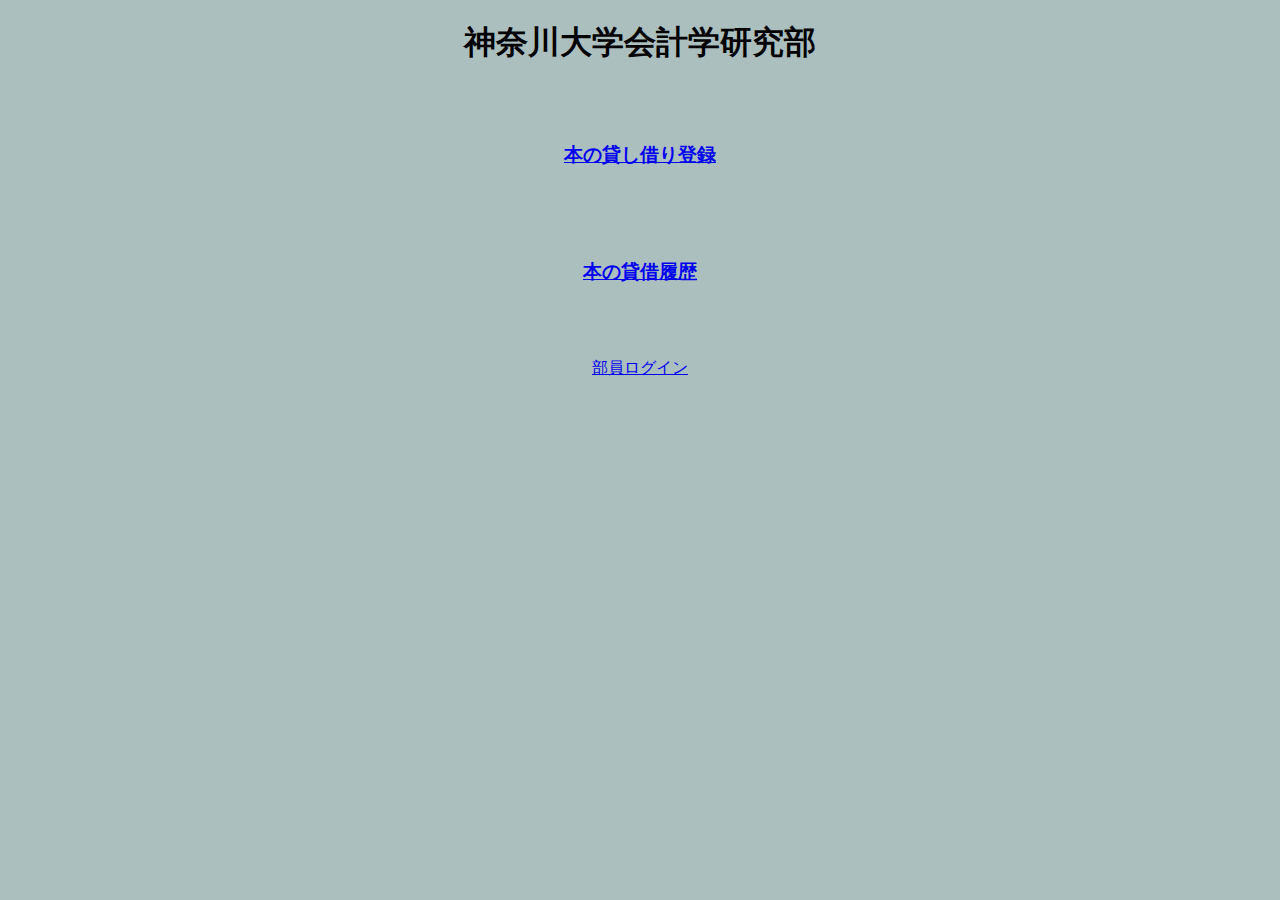
<file: index.html>
<!DOCTYPE html>
<html lang="en">
<head>
  <meta charset="UTF-8">
  <meta name="viewport" content="width=device-width, initial-scale=1.0">
  <title>神奈川大学会計学研究部</title>
  <link rel="stylesheet" href="css/style.css">
  
</head>
<body>
  <h1 class="header-jindai-kaikenbu">神奈川大学会計学研究部</h1>

  <br><br>
  <h3>
    <a href="rent-return.html">本の貸し借り登録</a>
    <!-- <a href="https://next-jinkaiken.vercel.app/bookRecords">本の貸し借り登録</a> -->
    
  </h3>
  <br><br><br>
  <h3>
    <!-- <a href="/record-table.html">部内の本の貸借履歴</a> -->
    <a href="https://next-jinkaiken.vercel.app/admin/access-history?tab=admin">本の貸借履歴</a>

  </h3>
  <br><br><br>

  <a href="login.html">部員ログイン</a>
</body>
</html>
</file>
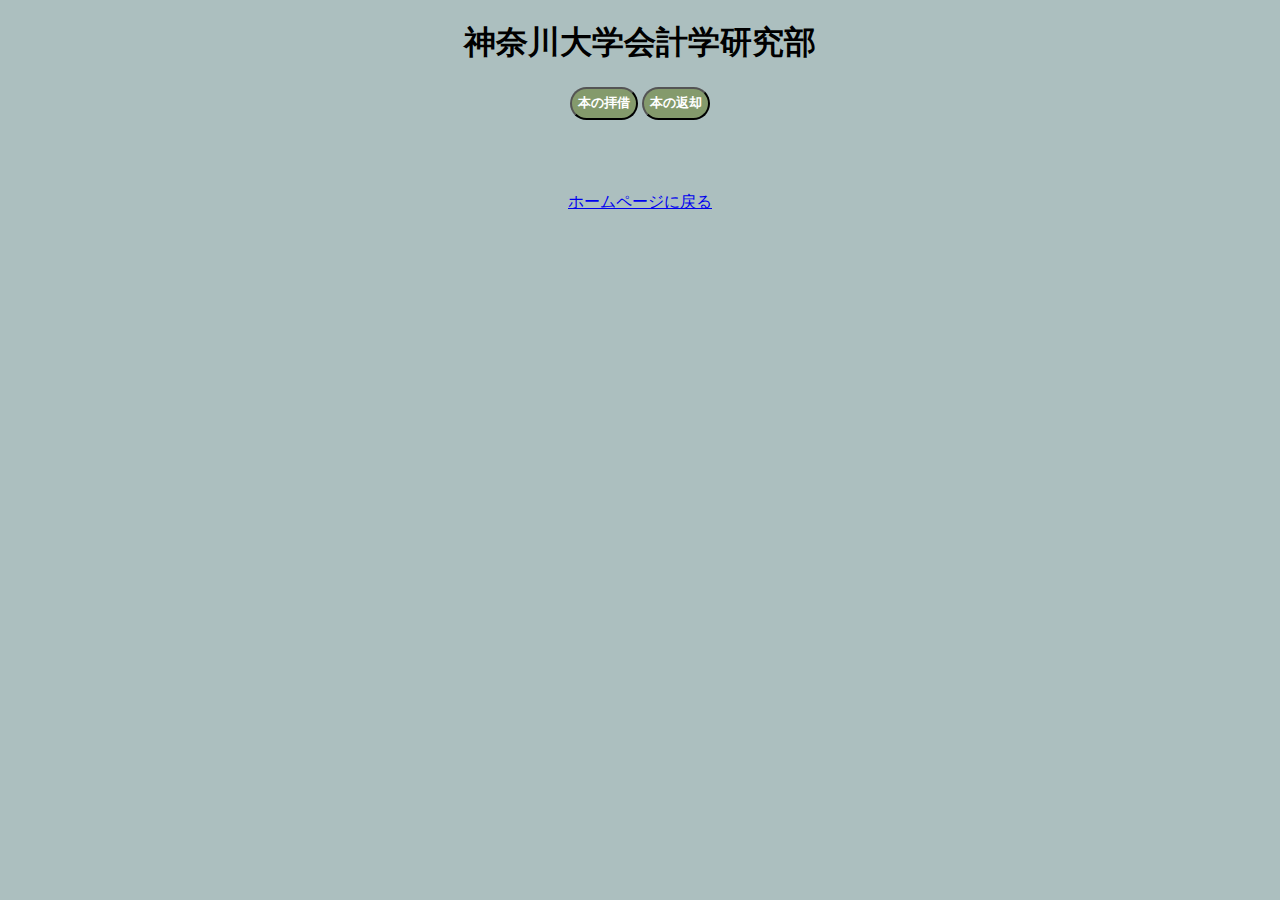
<file: book.html>
<!DOCTYPE html>
<html lang="en">
<head>
  <meta charset="UTF-8">
  <meta name="viewport" content="width=device-width, initial-scale=1.0">
  <title>神奈川大学会計学研究部</title>
  <link rel="stylesheet" href="css/style.css">
  
</head>
<body>
  <h1>神奈川大学会計学研究部</h1>
  <div class="js-rent-return-button">
  </div>
  <div class="generate">

  </div>

  <br><br><br><br>
  <footer>
    <a href="index.html">ホームページに戻る</a>
  </footer>

  <script src="/js/rent-book.js"></script>



</body>
</html>
</file>
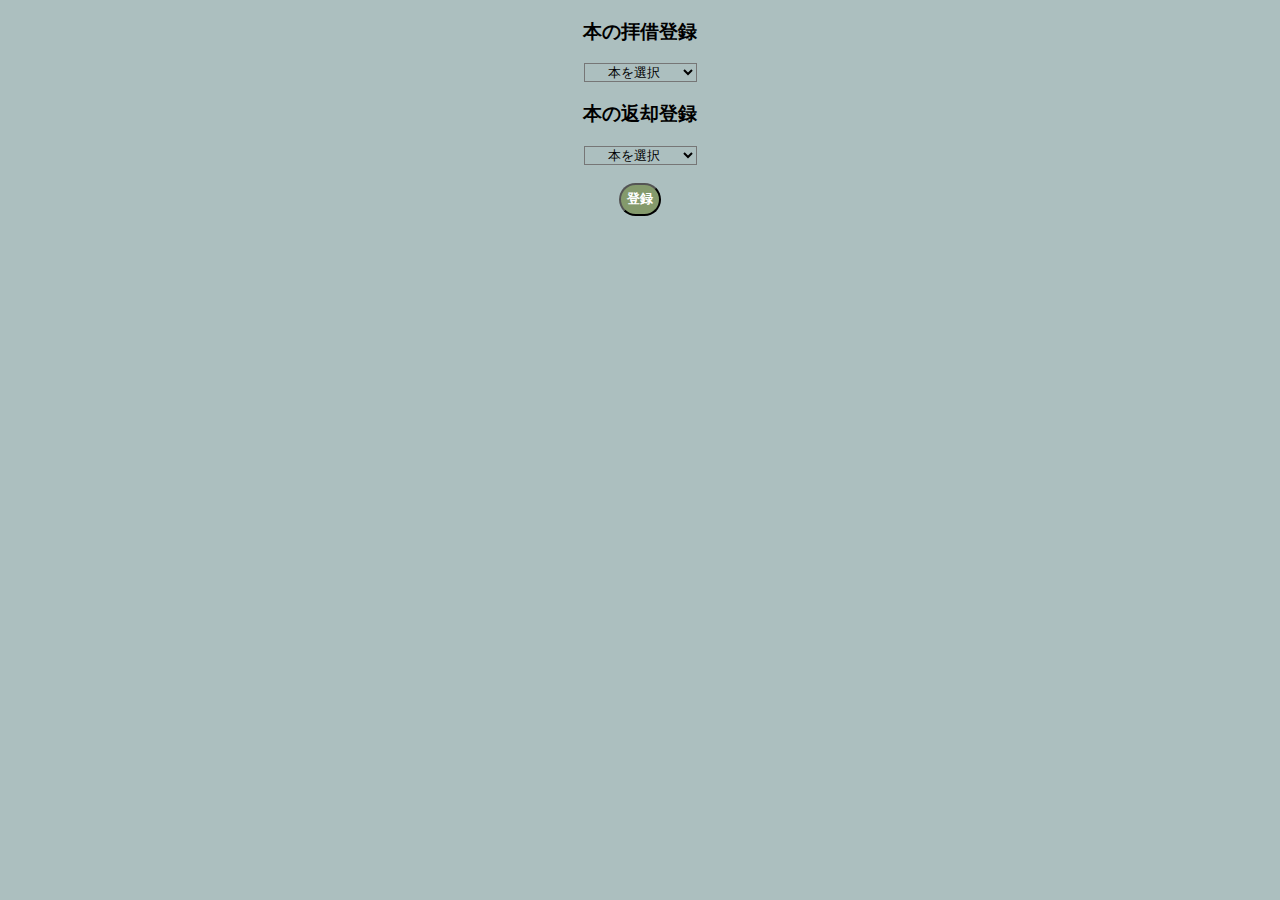
<file: kasidasi.html>
<!DOCTYPE html>
<html lang="en">
  <head>
    <meta charset="UTF-8" />
    <meta name="viewport" content="width=device-width, initial-scale=1.0" />
    <title>本の貸出</title>
    <link rel="stylesheet" href="css/style.css">
  </head>
  <body>
    <h3>本の拝借登録</h3>
    <select name="kariru-hon" id="kariru-hon">
      <option value="null" selected>本を選択</option>
      <option value="ahon">簿記一級参考書</option>
    </select>
    <h3>本の返却登録</h3>
    <select name="kaesu-hon" id="kaesu-hon">
      <option value="ahon">簿記一級参考書</option>
      <option value="null" selected>本を選択</option>
    </select>
    <br><br>
    <button>登録</button>
  </body>
</html>
</file>
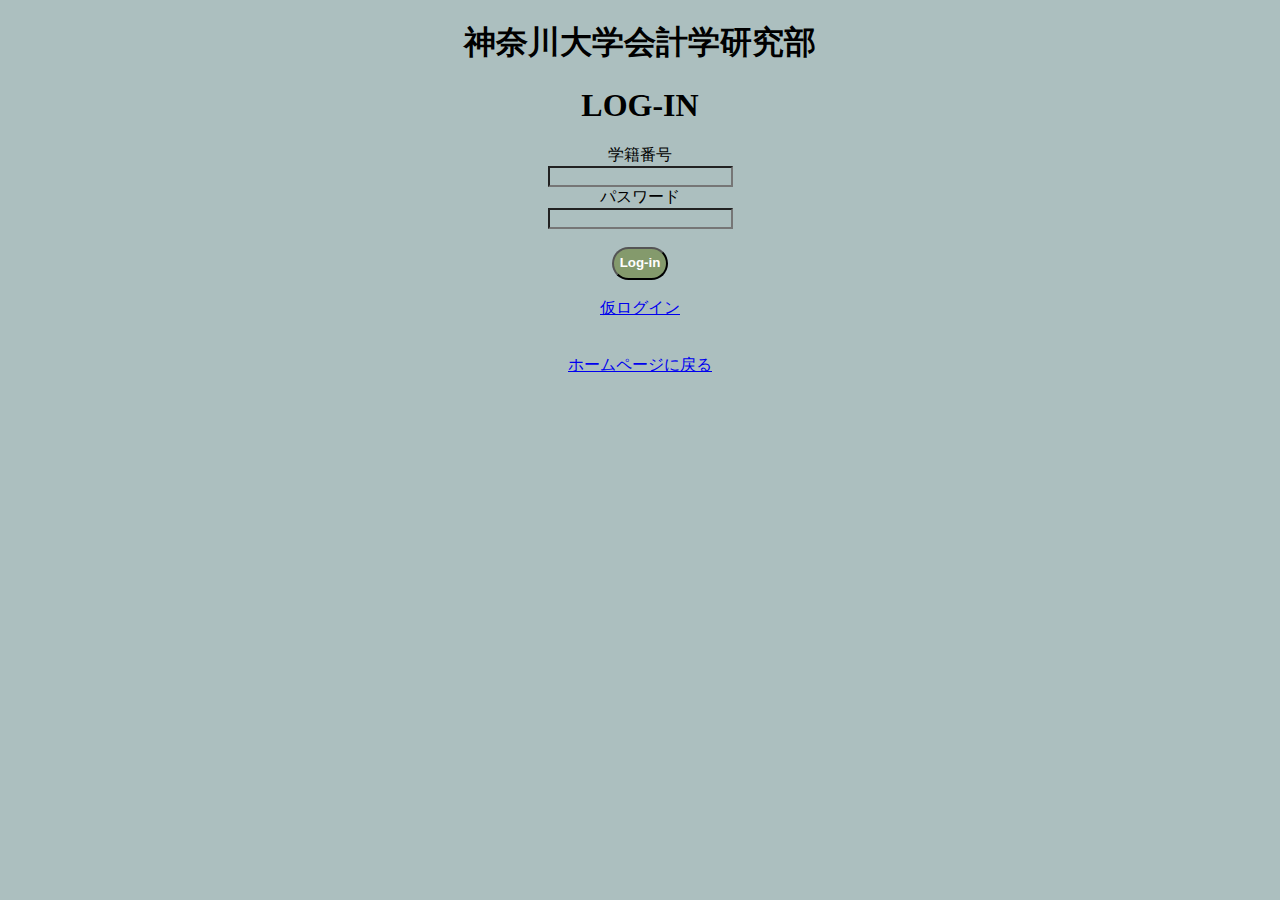
<file: login.html>
<!DOCTYPE html>
<html lang="en">
  <head>
    <meta charset="UTF-8" />
    <meta name="viewport" content="width=device-width, initial-scale=1.0" />
    <title>会計部ログイン</title>
    <link rel="stylesheet" href="css/style.css">
  </head>
  <body>
    <div class="login-html">
      
    </div>
    <a href="rent-book.html">仮ログイン</a>

    <br><br><br>
    <footer>
      <a href="index.html">ホームページに戻る</a>
    </footer>

    
    <script src="js/login.js"></script>
  </body>
</html>
</file>
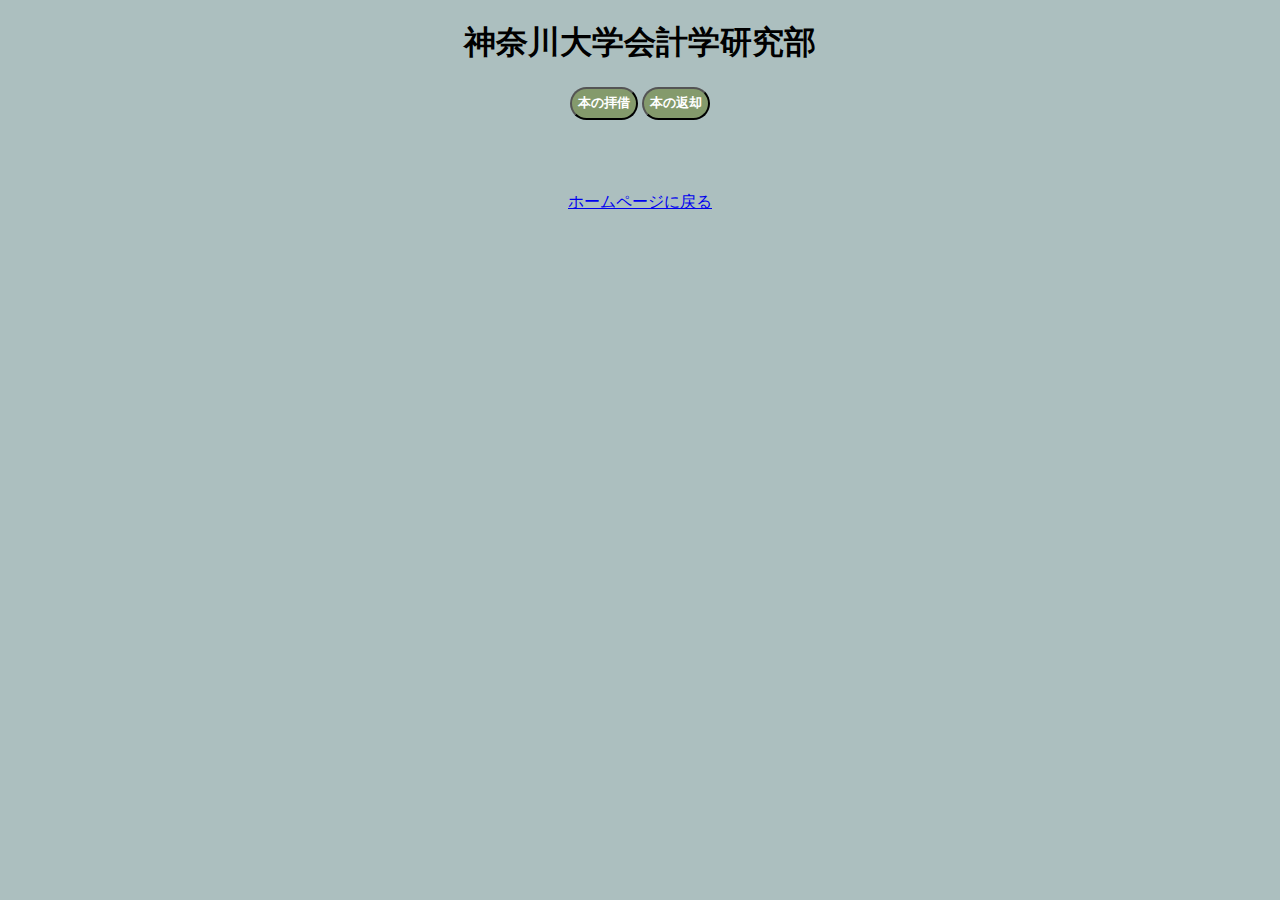
<file: rent-book.html>
<!DOCTYPE html>
<html lang="en">
<head>
  <meta charset="UTF-8">
  <meta name="viewport" content="width=device-width, initial-scale=1.0">
  <title>神奈川大学会計学研究部</title>
  <link rel="stylesheet" href="css/style.css">
  
</head>
<body>
  <h1>神奈川大学会計学研究部</h1>
  <div class="js-rent-return-button">
  </div>
  <div class="generate"></div>

  <br><br><br><br>
  <footer>
    <a href="index.html">ホームページに戻る</a>
  </footer>

  <script src="/js/rent-book.js"></script>
</body>
</html>
</file>
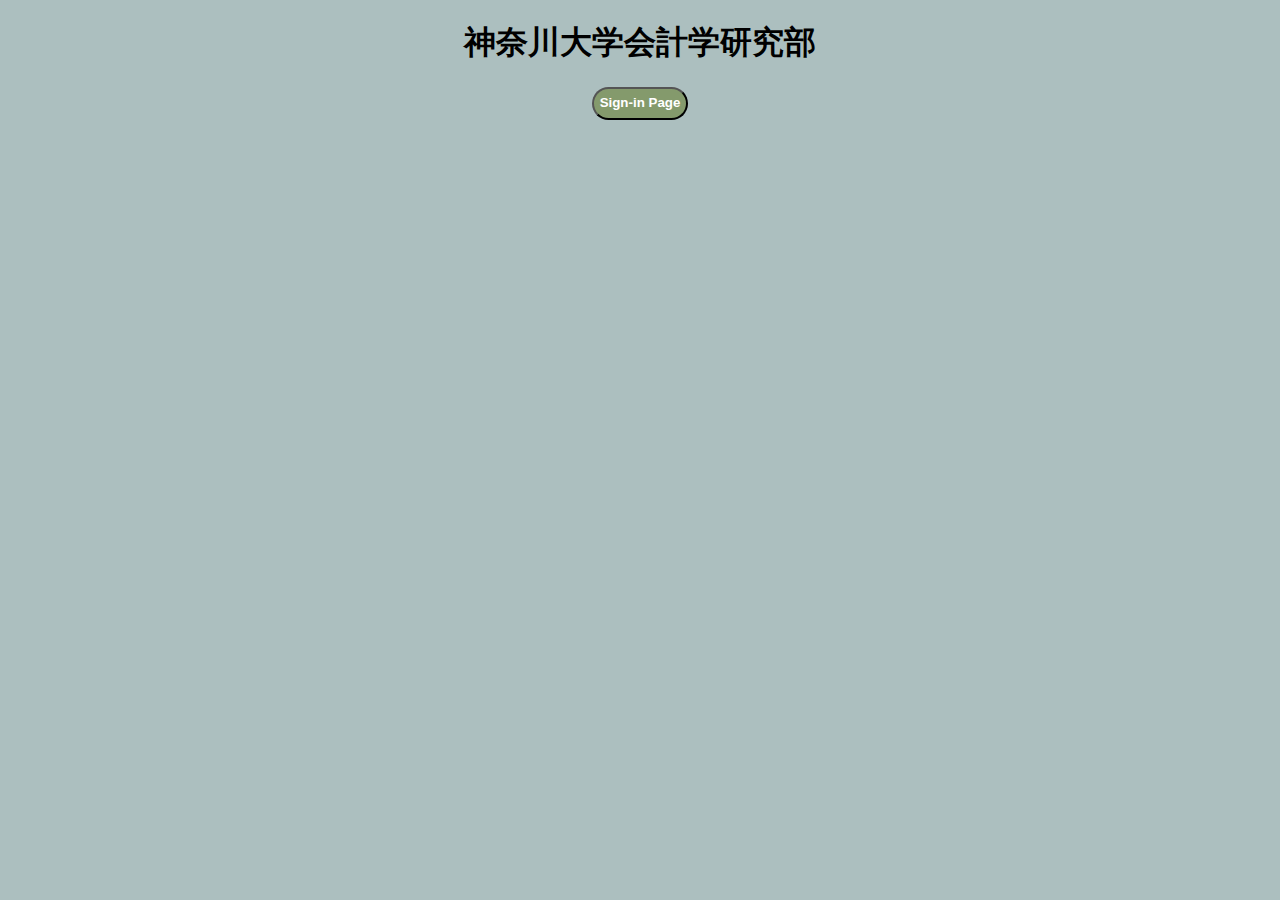
<file: test.html>
<!DOCTYPE html>
<html lang="en">
<head>
  <meta charset="UTF-8">
  <meta name="viewport" content="width=device-width, initial-scale=1.0">
  <title>神奈川大学会計学研究部</title>
  <link rel="stylesheet" href="css/style.css">
  
</head>
<body>
  <h1>神奈川大学会計学研究部</h1>
  <div class="the-page">
    <button class="sign-in-page-button">Sign-in Page</button>
  </div>
  <script src="/js/login.js"></script>
</body>
</html>
</file>
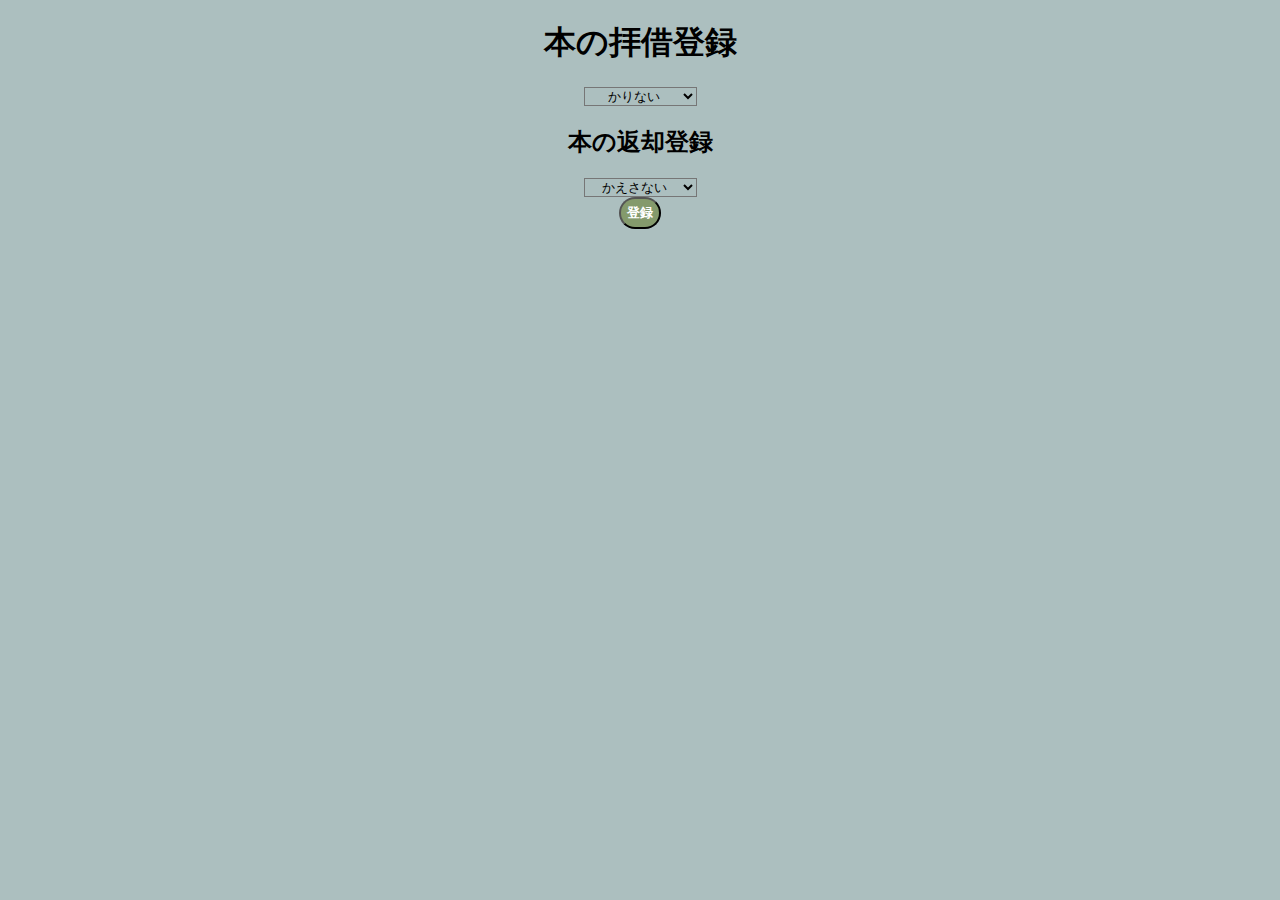
<file: html/kasidasi.html>
<!DOCTYPE html>
<html lang="en">
  <head>
    <meta charset="UTF-8" />
    <meta name="viewport" content="width=device-width, initial-scale=1.0" />
    <title>本の貸出</title>
    <link rel="stylesheet" href="/css/style.css">
  </head>
  <body>
    <h1>本の拝借登録</h1>
    <select name="kariru-hon" id="kariru-hon">
      <option value="null" selected>かりない</option>
      <option value="ahon">簿記一級参考書</option>
    </select>
    <h2>本の返却登録</h2>
    <select name="kaesu-hon" id="kaesu-hon">
      <option value="ahon">簿記一級参考書</option>
      <option value="null" selected>かえさない</option>
    </select>
    <br>
    <button>登録</button>
  </body>
</html>
</file>
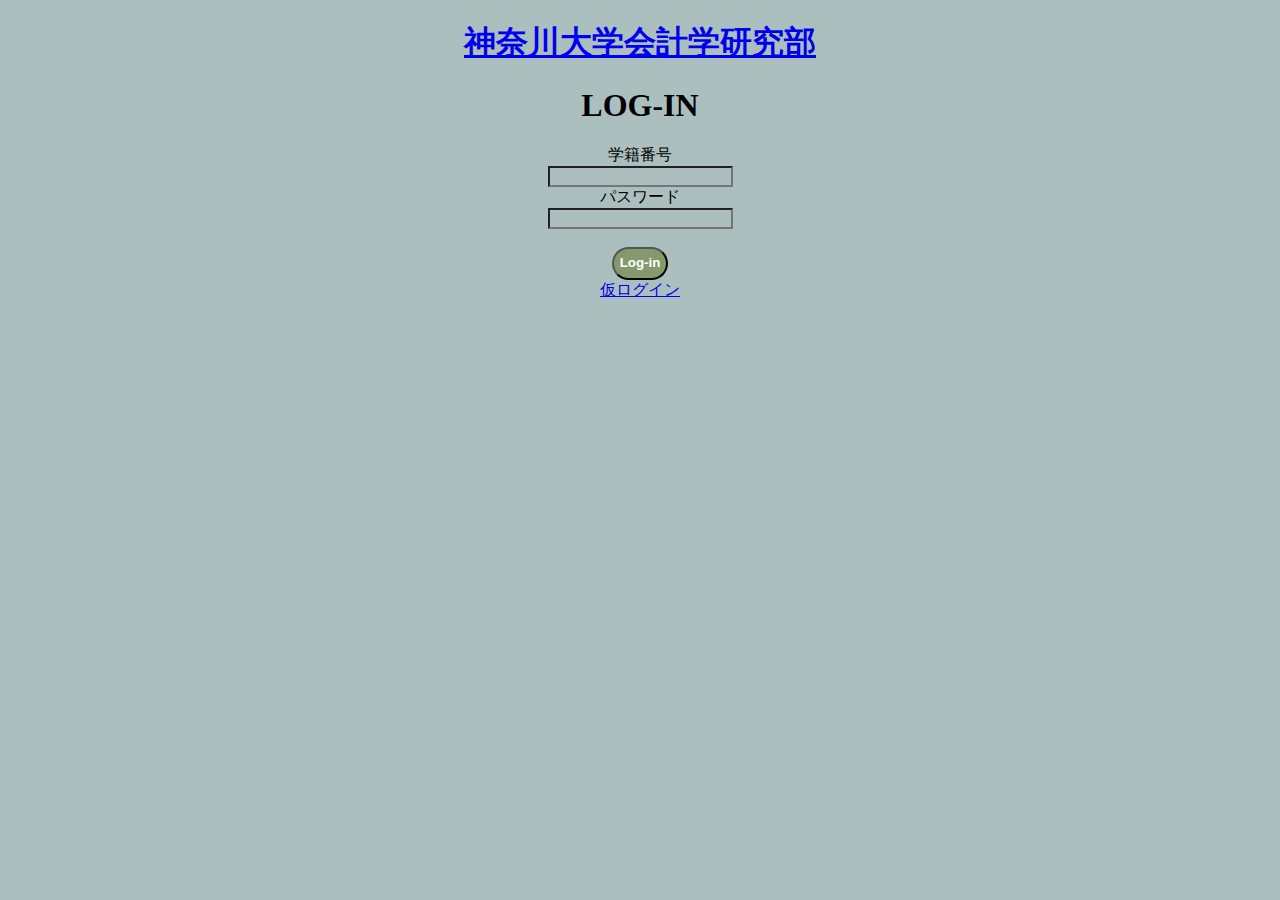
<file: html/login.html>
<!DOCTYPE html>
<html lang="en">
  <head>
    <meta charset="UTF-8" />
    <meta name="viewport" content="width=device-width, initial-scale=1.0" />
    <title>会計部ログイン</title>
    <link rel="stylesheet" href="/css/style.css">
  </head>
  <body>
    <h1>
      <a href="index.html">神奈川大学会計学研究部</a>
    </h1>
    <h1>LOG-IN</h1>
    <form action="">
      <label for="user-id">学籍番号</label>
      <br />
      <input type="text" name="user-id" id="user-id" />
      <br>
      <label for="password">パスワード</label>
      <br>
      <input type="text" name="password" id="password" />
      <br><br>
      <button id="login">
        Log-in
      </button>
      <br>
      <a href="kasidasi.html">仮ログイン</a>

    </form>
    
  </body>
</html>
</file>
<file: css/style.css>
*{
  background-color: rgb(172, 191, 191);
  text-align: center;
}
button{
  line-height: 200%;
  border-radius: 100em;
  background-color: rgb(132, 154, 108);
  color: white;
  text-align: center;
  font-weight: bold;
}

/* somebody explain me wtf is this code */
@media only screen and (max-width: 600px) {
  * {
    background-color: rgb(172, 191, 191);
  }
}

.title-rent-book{
  color: darkblue;
}

.title-return-book{
  color: darkred;
}
</file>
